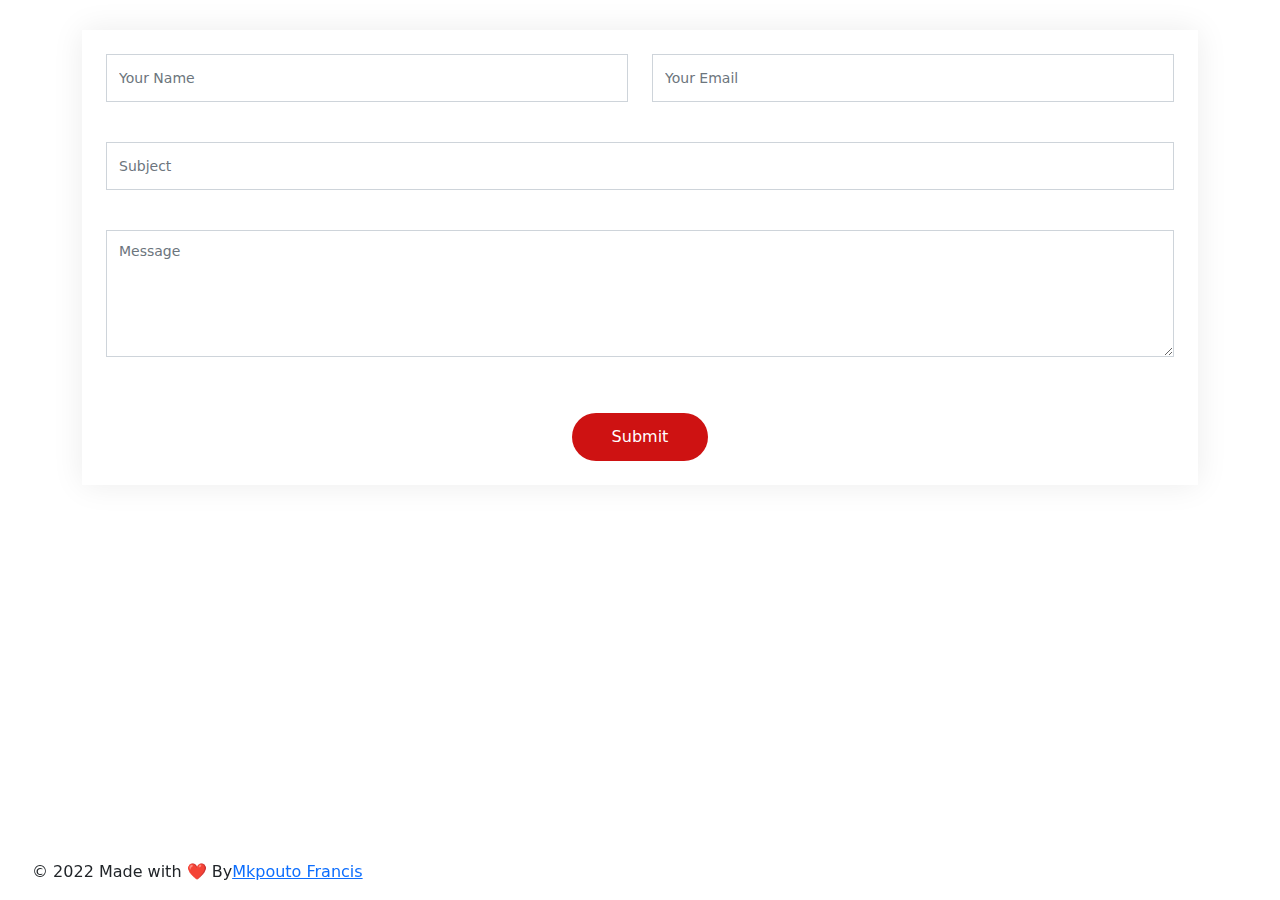
<file: index.html>
<!DOCTYPE html>
<html lang="en">
<head>
    <meta charset="UTF-8">
    <meta http-equiv="X-UA-Compatible" content="IE=edge">
    <meta name="viewport" content="width=device-width, initial-scale=1.0">
    <link rel="stylesheet" href="style.css">
    <link rel="stylesheet" href="./bootstrap.min.css">
    <script src="./bootstrap.bundle.min.js"></script><link rel="shortcut icon" href="https://raw.githubusercontent.com/victoria-lo/Nodemailer-Tutorial/master/public/favicon.ico" type="image/x-icon">

    <title>Contact form</title>
</head>
<body>
    <div class="container">
        <form class="php-email-form p-3 p-md-4" action="https://formsubmit.co/654ca2e69dc0639c21477c7f22af2711" method="post">
            <div class="row">
              <div class="col-xl-6 form-group">
                <input type="text" name="name" class="form-control" id="name" placeholder="Your Name" required>
              </div>
              <div class="col-xl-6 form-group">
                <input type="email" class="form-control" name="email" id="email" placeholder="Your Email" required>
              </div>
              <div class="col-xl-6 form-group">
                <input type="hidden" class="form-control" name="_subject" value="New email from User">
              </div>
            </div>
            <div class="form-group">
              <input type="text" class="form-control" name="subject" id="subject" placeholder="Subject" required>
            </div>
            <div class="form-group">
                <input type="hidden" class="form-control" name="_captcha" value="false">
            </div>
            <div class="form-group">
              <textarea class="form-control" name="message" rows="5" placeholder="Message" id="message" required></textarea>
            </div>
            <div class="form-group">
                <input type="hidden" class="form-control" name="_next" value="https://nkpouto99.github.io/mail/pages/thankyou.html">
            </div>
            <div class="my-3">
              <div class="loading">Loading</div>
              <div class="error-message"></div>
              <div class="sent-message">Your message has been sent. Thank you!</div>
            </div>
            <div class="text-center"><button type="submit" value="submit">Submit</button></div>
        </form>
    </div>
    <footer style="position: fixed; left: 2em; bottom: 0;" class="page-footer font-small blue">
      <!-- Copyright -->
      <div class="footer-copyright text-center py-3">© 2022 Made with ❤️ By<a href="https://github.com/nkpouto99" target="_blank" rel="noopener noreferrer">Mkpouto Francis</a></div>
      <!-- Copyright -->
    </footer>
</body>
</html>
</file>
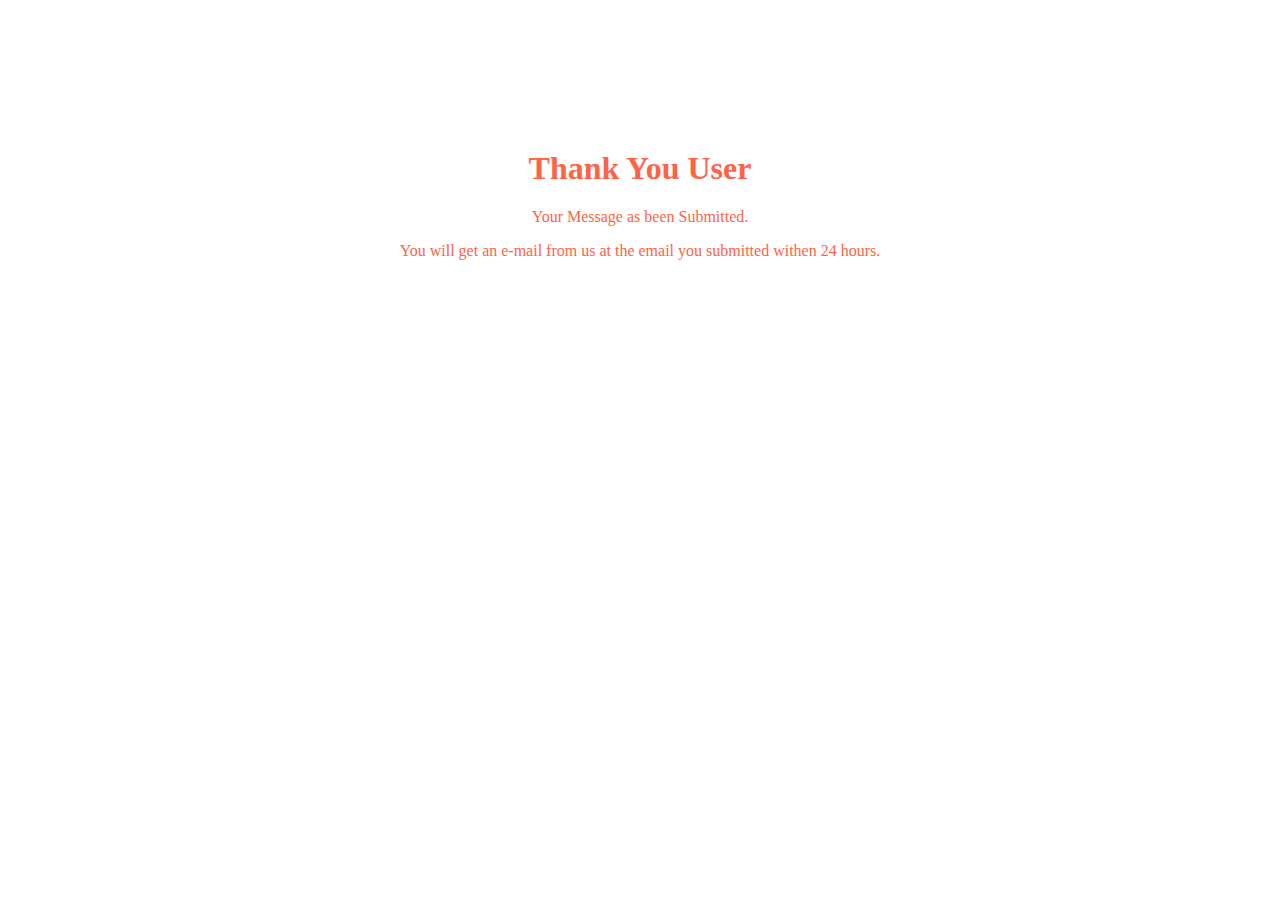
<file: pages/thankyou.html>
<!DOCTYPE html>
<html lang="en">
<head>
    <meta charset="UTF-8">
    <meta http-equiv="X-UA-Compatible" content="IE=edge">
    <meta name="viewport" content="width=device-width, initial-scale=1.0">
    <link rel="shortcut icon" href="https://raw.githubusercontent.com/victoria-lo/Nodemailer-Tutorial/master/public/favicon.ico" type="image/x-icon">
    <title>Form Submitted</title>
</head>
<style>
    .link {
	    width: 550px;
	    margin: 0 auto;
	    color: tomato;
	    text-align: center;
	    margin-top: 150px;
    }
</style>
<body>
    <div class="link">
        <h1>Thank You <b>User</b></h1>
        <p>Your Message as been Submitted.</p>
        <p>You will get an e-mail from us at the email you submitted withen 24 hours.</p>
    </div>
</body>
</html>
</file>
<file: style.css>
*{
  padding: 0;
  margin: 0;
  box-sizing: border-box;
}

.php-email-form {
    width: 100%;
    margin-top: 30px;
    background: #fff;
    box-shadow: 0 0 30px rgba(0, 0, 0, 0.08);
}

:root {
    --color-default: #212529;
    --color-primary: #ce1212;
    --color-secondary: #37373f;
}

.php-email-form .form-group {
    padding-bottom: 20px;
}

.php-email-form .error-message {
    display: none;
    color: #fff;
    background: #df1529;
    text-align: left;
    padding: 15px;
    font-weight: 600;
}
  
.php-email-form .error-message br+br {
    margin-top: 25px;
}
  
.php-email-form .sent-message {
    display: none;
    color: #fff;
    background: #059652;
    text-align: center;
    padding: 15px;
    font-weight: 600;
}
  
.php-email-form .loading {
    display: none;
    background: #fff;
    text-align: center;
    padding: 15px;
}
  
.php-email-form .loading:before {
    content: "";
    display: inline-block;
    border-radius: 50%;
    width: 24px;
    height: 24px;
    margin: 0 10px -6px 0;
    border: 3px solid #059652;
    border-top-color: #fff;
    -webkit-animation: animate-loading 1s linear infinite;
    animation: animate-loading 1s linear infinite;
}
  
.php-email-form input,
.php-email-form textarea {
    border-radius: 0;
    box-shadow: none;
    font-size: 14px;
}
  
.php-email-form input:focus,
.php-email-form textarea:focus {
    border-color: var(--color-primary);
}
  
.php-email-form input {
    height: 48px;
}
  
.php-email-form textarea {
    padding: 10px 12px;
}
  
.text-center button[type=submit] {
    background: var(--color-primary);
    border: 0;
    padding: 12px 40px;
    color: #fff;
    transition: 0.4s;
    border-radius: 50px;
}
  
.text-center button[type=submit]:hover {
    background: #ec2727;
}
  
@keyframes animate-loading {
    0% {
      transform: rotate(0deg);
    }
  
    100% {
      transform: rotate(360deg);
    }
}
</file>
